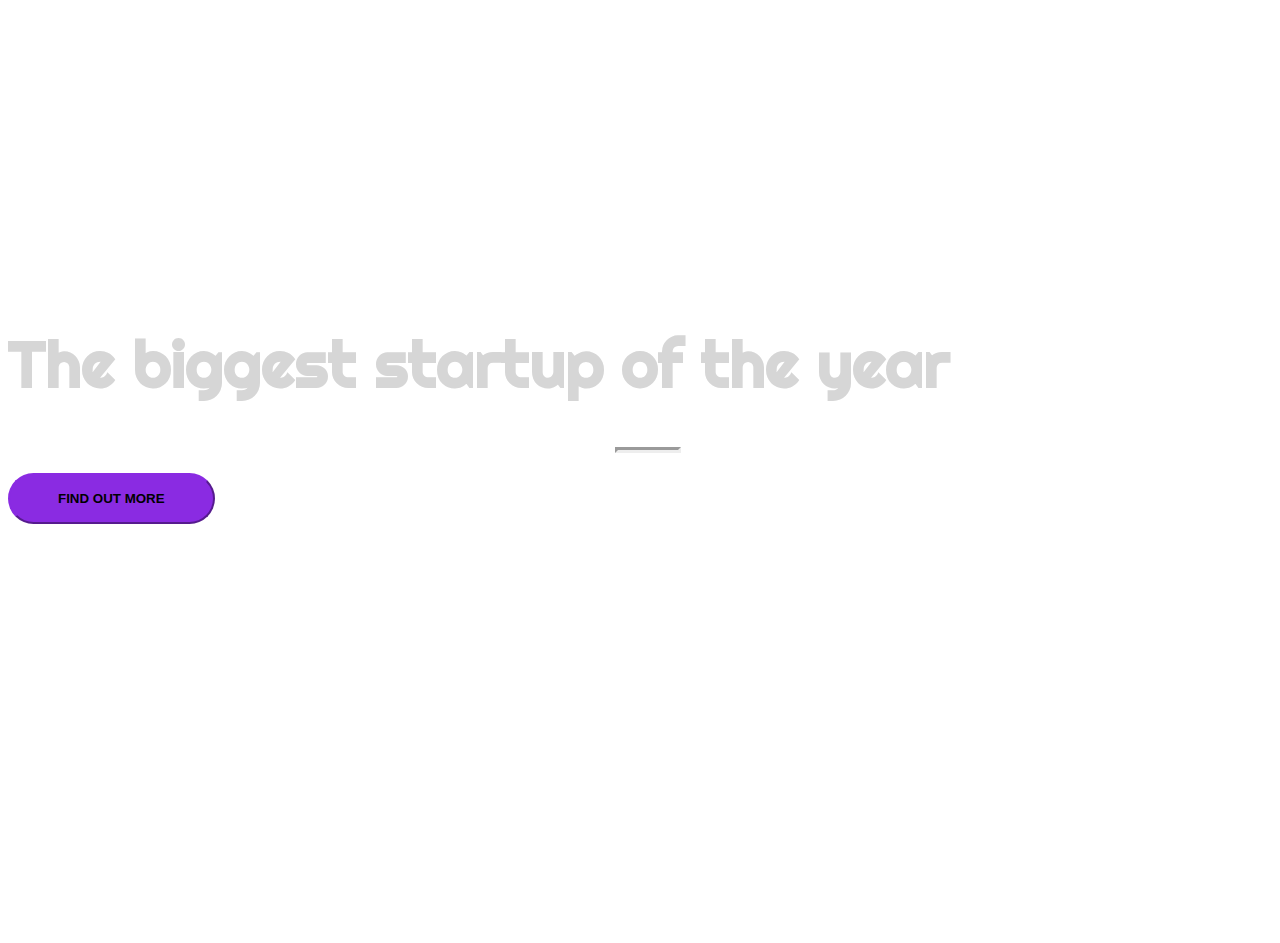
<file: index.html>
<!DOCTYPE html>
<html lang="en">
<head>
    <meta charset="UTF-8">
    <meta http-equiv="X-UA-Compatible" content="IE=edge">
    <meta name="viewport" content="width=device-width, initial-scale=1.0">
    <link rel="preconnect" href="https://fonts.googleapis.com">
    <link rel="preconnect" href="https://fonts.gstatic.com" crossorigin>
    <link href="https://fonts.googleapis.com/css2?family=Righteous&display=swap" rel="stylesheet">
    <link href="https://cdn.jsdelivr.net/npm/bootstrap@5.2.0/dist/css/bootstrap.min.css" rel="stylesheet" integrity="sha384-gH2yIJqKdNHPEq0n4Mqa/HGKIhSkIHeL5AyhkYV8i59U5AR6csBvApHHNl/vI1Bx" crossorigin="anonymous">
    <link rel="stylesheet" type="text/css" href="style5.css">
    <title>bootstrap</title>
</head>
<body>

    <div class="container d-flex justify-content-center h-100">
        <div class="row">
            <header class="text-center col-12">
                <h1 class="text-uppercase"><strong>The biggest startup of the year</strong> </h1>
            </header>
            <div class="buffer col-12"></div>
            <section class="text-center col-12">
                <hr>
                <a href="https://astro-26159212.hubspotpagebuilder.eu/astro-startup">
                    <button type="button" class="btn btn-primary btn-lg">find out more</button>
                </a>
                
            </section>
        </div>

    </div>
    






    <script src="https://cdn.jsdelivr.net/npm/bootstrap@5.2.0/dist/js/bootstrap.bundle.min.js" integrity="sha384-A3rJD856KowSb7dwlZdYEkO39Gagi7vIsF0jrRAoQmDKKtQBHUuLZ9AsSv4jD4Xa" crossorigin="anonymous"></script>

</body>
</html>
</file>
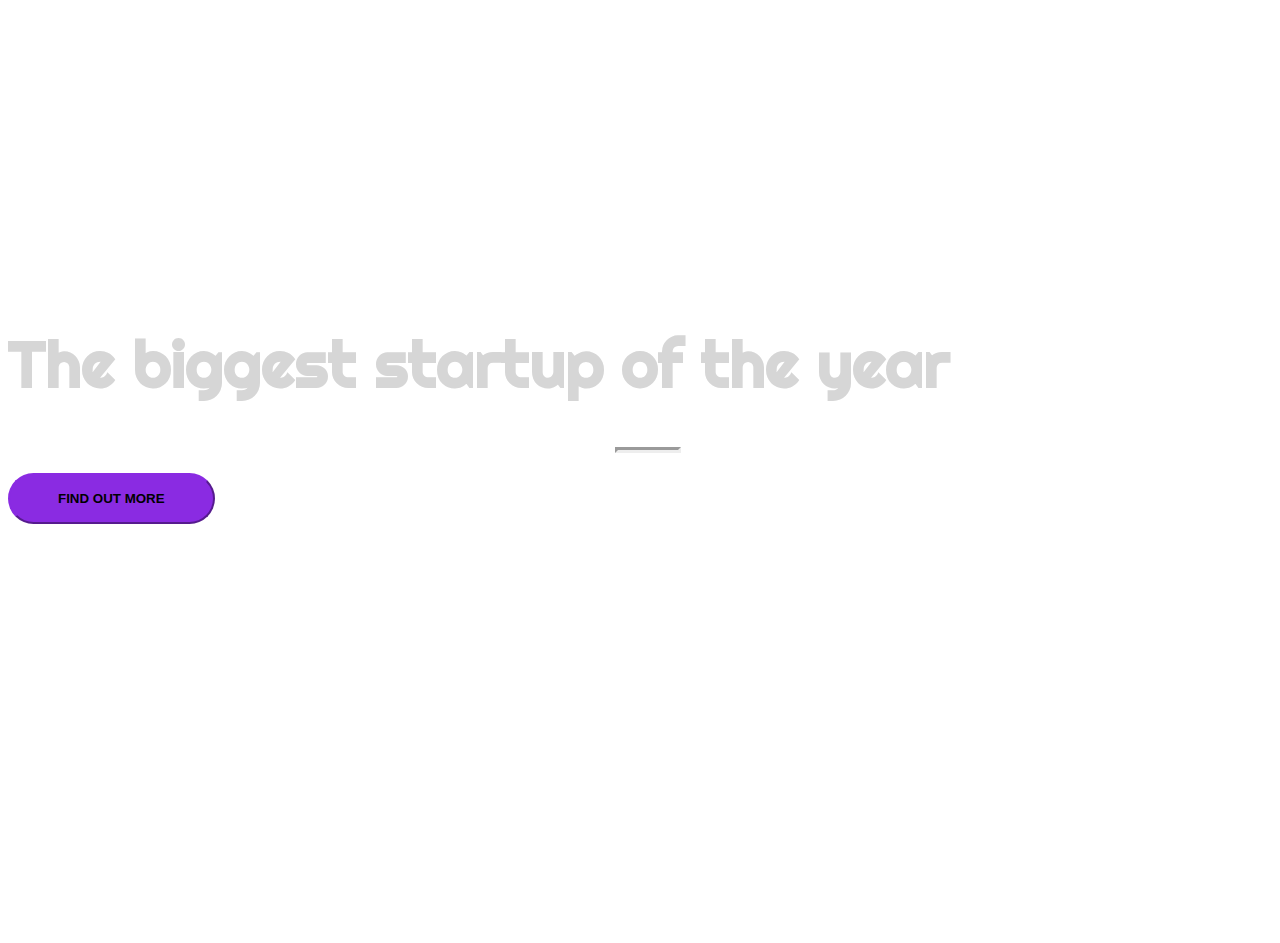
<file: bootstrap.html>
<!DOCTYPE html>
<html lang="en">
<head>
    <meta charset="UTF-8">
    <meta http-equiv="X-UA-Compatible" content="IE=edge">
    <meta name="viewport" content="width=device-width, initial-scale=1.0">
    <link rel="preconnect" href="https://fonts.googleapis.com">
    <link rel="preconnect" href="https://fonts.gstatic.com" crossorigin>
    <link href="https://fonts.googleapis.com/css2?family=Righteous&display=swap" rel="stylesheet">
    <link href="https://cdn.jsdelivr.net/npm/bootstrap@5.2.0/dist/css/bootstrap.min.css" rel="stylesheet" integrity="sha384-gH2yIJqKdNHPEq0n4Mqa/HGKIhSkIHeL5AyhkYV8i59U5AR6csBvApHHNl/vI1Bx" crossorigin="anonymous">
    <link rel="stylesheet" type="text/css" href="style5.css">
    <title>bootstrap</title>
</head>
<body>

    <div class="container d-flex justify-content-center h-100">
        <div class="row">
            <header class="text-center col-12">
                <h1 class="text-uppercase"><strong>The biggest startup of the year</strong> </h1>
            </header>
            <div class="buffer col-12"></div>
            <section class="text-center col-12">
                <hr>
                <a href="https://astro-26159212.hubspotpagebuilder.eu/astro-startup">
                    <button type="button" class="btn btn-primary btn-lg">find out more</button>
                </a>
                
            </section>
        </div>

    </div>
    






    <script src="https://cdn.jsdelivr.net/npm/bootstrap@5.2.0/dist/js/bootstrap.bundle.min.js" integrity="sha384-A3rJD856KowSb7dwlZdYEkO39Gagi7vIsF0jrRAoQmDKKtQBHUuLZ9AsSv4jD4Xa" crossorigin="anonymous"></script>

</body>
</html>
</file>
<file: style5.css>
body,
html{
    background: url(https://static.vecteezy.com/system/resources/previews/004/640/503/non_2x/black-sky-with-stars-space-background-free-photo.jpg) no-repeat center center fixed; 
    -webkit-background-size: cover;
    -moz-background-size: cover;
    -o-background-size: cover;
    background-size: cover;
    width: 100%;
    height: 100%;
    font-family: 'Righteous', cursive;
}

h1{
    font-size: 4rem;
    color: rgb(214, 214, 214);
    padding: 280px 0px 0px 0px;
}

hr{
    color: rgb(174, 0, 255);
    border-width: 3px;
    max-width: 60px;
    margin: 20px auto;

}


.btn{
    border-radius: 300px;
    font-weight: 700;
    text-transform: uppercase;
    margin: 0px 0px 280px 0px;
}

.btn-primary{
    background-color: blueviolet;
    border-color: blueviolet;
}

.btn-primary:hover{
    background-color: #250147;
    border-color: #250147;
    border-width: 4px;
}




.btn-lg{
    padding: 1rem 3rem ;
}
</file>
